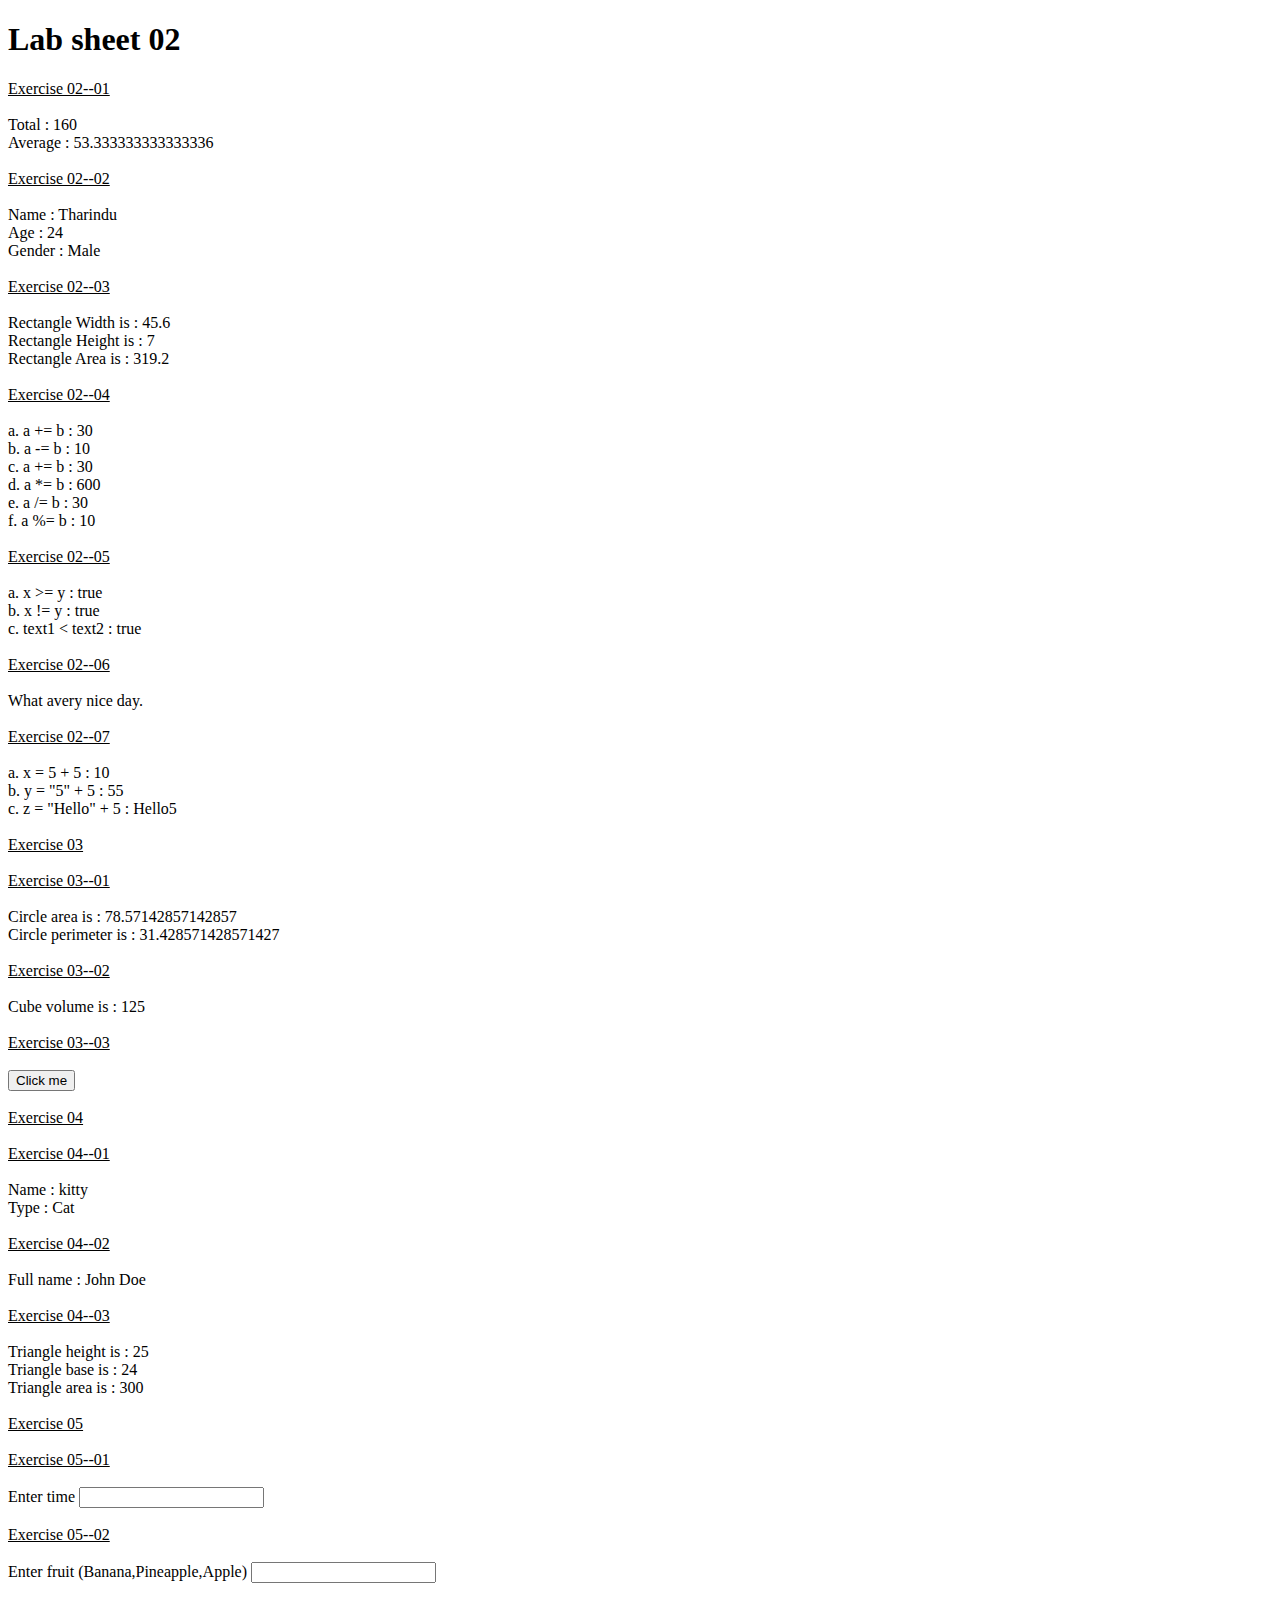
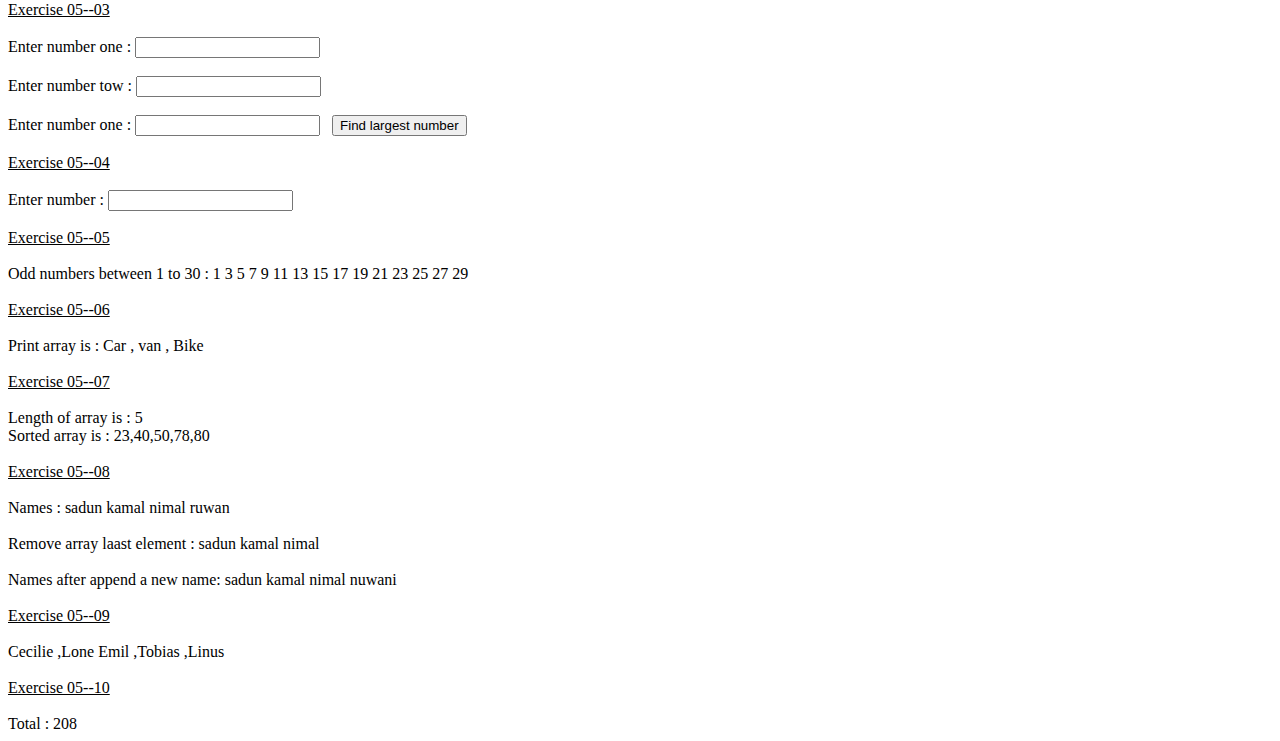
<file: index.html>
<!doctype html>
<html class="no-js" lang="">

<head>
  <meta charset="utf-8">
  <title></title>
  <meta name="description" content="">
  <meta name="viewport" content="width=device-width, initial-scale=1">


</head>

<body>
  <h1>Lab sheet 02</h1>

  <script>

    /*Exercise 01:*/

    /*1*/
    var flowerName="Lili";

    /*2*/
    var x,y,z;

    x=5,y=6;
    z=x+y;

    /*3*/
    const price1=15;
    const price2=10;
    let total=price1+price2;

    /*Exercise 02:*/
    document.write("<u>");
    document.write("Exercise 02--01");
    document.write("</u>");
    document.write("<br>");document.write("<br>");
    // 1
    var mark1=30,mark2=40,mark3=90;

    document.write("Total : ");
    document.write((mark1+mark2+mark3));
    document.write("<br>");
    document.write("Average : ");
    document.write((mark1+mark2+mark3)/3);
    document.write("<br>");
    document.write("<br>");

    //2
    document.write("<u>");
    document.write("Exercise 02--02");
    document.write("</u>");
    document.write("<br>");
    document.write("<br>");

    var neme ="Tharindu";
    var age=24;
    var gender="Male";

    document.write("Name : ");
    document.write(neme);
    document.write("<br>");

    document.write("Age : ");
    document.write(age);
    document.write("<br>");

    document.write("Gender : ");
    document.write(gender);
    document.write("<br>");
    document.write("<br>");


    //3
    document.write("<u>");
    document.write("Exercise 02--03");
    document.write("</u>");
    document.write("<br>");
    document.write("<br>");


    var width=45.6;
    var height=7;

    document.write("Rectangle Width is : ");
    document.write(width);
    document.write("<br>");

    document.write("Rectangle Height is : ");
    document.write(height);
    document.write("<br>");

    document.write("Rectangle Area is : ");
    document.write(width*height);
    document.write("<br>");
    document.write("<br>");


    //4
    document.write("<u>");
    document.write("Exercise 02--04");
    document.write("</u>");
    document.write("<br>");
    document.write("<br>");

    var a=10,b=20;

    document.write("a. a += b : ");
    document.write(a+=b);
    document.write("<br>");

    document.write("b. a -= b : ");
    document.write(a-=b);
    document.write("<br>");

    document.write("c. a += b : ");
    document.write(a+=b);
    document.write("<br>");

    document.write("d. a *= b : ");
    document.write(a*=b);
    document.write("<br>");

    document.write("e. a /= b : ");
    document.write(a/=b);
    document.write("<br>");

    document.write("f. a %= b : ");
    document.write(a%=b);
    document.write("<br>");
    document.write("<br>");


    //5
    document.write("<u>");
    document.write("Exercise 02--05");
    document.write("</u>");
    document.write("<br>");
    document.write("<br>");

    x=5,y=4;
    let text1="A",text2="B";

    document.write("a. x >= y : ");
    document.write(x>=y);
    document.write("<br>");

    document.write("b. x != y : ");
    document.write(x!=y);
    document.write("<br>");

    document.write("c. text1 < text2 : ");
    document.write(text1<text2);
    document.write("<br>");
    document.write("<br>");

    //6
    document.write("<u>");
    document.write("Exercise 02--06");
    document.write("</u>");
    document.write("<br>");
    document.write("<br>");

    var statement1="What avery ";
    var statement2="nice day.";

    document.write(statement1+statement2);
    document.write("<br>");
    document.write("<br>");

    //7
    document.write("<u>");
    document.write("Exercise 02--07");
    document.write("</u>");
    document.write("<br>");
    document.write("<br>");

    x=5+5;
    y="5"+5;
    z="Hello"+5;

    document.write("a. x = 5 + 5 : ");
    document.write(x);
    document.write("<br>");

    document.write("b. y = \"5\" + 5 : ");
    document.write(y);
    document.write("<br>");

    document.write("c. z = \"Hello\" + 5 : ");
    document.write(z);
    document.write("<br>");
    document.write("<br>");


    /*Exercise 03:*/
    document.write("<u>");
    document.write("Exercise 03");
    document.write("</u>");
    document.write("<br>");
    document.write("<br>");

    //1
    document.write("<u>");
    document.write("Exercise 03--01");
    document.write("</u>");
    document.write("<br>");
    document.write("<br>");

    function getArea(radius){
      return (22.0/7)*radius*radius;
    }

    function getPerimeter(radius){
      return 2*(22.0/7)*radius;
    }

    document.write("Circle area is : ");
    document.write(getArea(5));
    document.write("<br>");

    document.write("Circle perimeter is : ");
    document.write(getPerimeter(5));
    document.write("<br>");
    document.write("<br>");

    //2
    document.write("<u>");
    document.write("Exercise 03--02");
    document.write("</u>");
    document.write("<br>");
    document.write("<br>");

    function getVolume(width){
      return width*width*width;
    }

    document.write("Cube volume is : ");
    document.write(getVolume(5));
    document.write("<br>");
    document.write("<br>");

    //3
    document.write("<u>");
    document.write("Exercise 03--03");
    document.write("</u>");
    document.write("<br>");
    document.write("<br>");

    function getAlert(){
      window.alert("hello , welcome to our paradise");
    }

    document.write("<button>");
    document.write("Click me");
    document.write("</button>");
    document.getElementsByTagName("button")[0].onclick=function (){
      getAlert();
    };
    document.write("<br>");
    document.write("<br>");

    /*Exercise 04:*/
    document.write("<u>");
    document.write("Exercise 04");
    document.write("</u>");
    document.write("<br>");
    document.write("<br>");

    //1
    document.write("<u>");
    document.write("Exercise 04--01");
    document.write("</u>");
    document.write("<br>");
    document.write("<br>");

    const mammal={
      color:"Orange",
      type:"Cat",
      name:"kitty",
      legs:4,
      speed:24
    };


    document.write("Name : ");
    document.write(mammal.name);
    document.write("<br>");

    document.write("Type : ");
    document.write(mammal.type);
    document.write("<br>");
    document.write("<br>");

    //2
    document.write("<u>");
    document.write("Exercise 04--02");
    document.write("</u>");
    document.write("<br>");
    document.write("<br>");

    const person={
      firstName:"John",
      lastName:"Doe",
      id:5566,
      fullName:function (){
        return this.firstName+" "+this.lastName;
      }
    }

    document.write("Full name : ");
    document.write(person.fullName());
    document.write("<br>");
    document.write("<br>");


    //3
    document.write("<u>");
    document.write("Exercise 04--03");
    document.write("</u>");
    document.write("<br>");
    document.write("<br>");

    const triangle={
      heightTriangle:25,
      baseTriangle:24,
      colorTriangle:"Red",
      area:function (){
        return (this.heightTriangle*this.baseTriangle*0.5);
      }
    }

    document.write("Triangle height is : ");
    document.write(triangle.heightTriangle);
    document.write("<br>");

    document.write("Triangle base is : ");
    document.write(triangle.baseTriangle);
    document.write("<br>");

    document.write("Triangle area is : ");
    document.write(triangle.area());
    document.write("<br>");
    document.write("<br>");

    /*Exercise 05:*/
    document.write("<u>");
    document.write("Exercise 05");
    document.write("</u>");
    document.write("<br>");
    document.write("<br>");

    //1
    document.write("<u>");
    document.write("Exercise 05--01");
    document.write("</u>");
    document.write("<br>");
    document.write("<br>");

    document.write("Enter time ");
    document.write("<input type='text' onkeydown='getText()'>");
    function getText(){
      if (event.keyCode==13){
        let time= document.getElementsByTagName("input")[0].value;
        if (parseInt(time)<10){
          alert("Good morning");
          document.getElementsByTagName("input")[0].value="";
        }else if(parseInt(time)>10 && parseInt(time)<20){
          alert("Good day");
          document.getElementsByTagName("input")[0].value="";
        }else {
          alert("Good evening");
          document.getElementsByTagName("input")[0].value="";
        }
      };
    }

    //2
    document.write("<br>");
    document.write("<br>");
    document.write("<u>");
    document.write("Exercise 05--02");
    document.write("</u>");
    document.write("<br>");
    document.write("<br>");


    document.write("Enter fruit (Banana,Pineapple,Apple) ");
    document.write("<input id='fruit' type='text' onkeydown='getColor()'>");
    function getColor(){
      if (event.keyCode==13){
        let fruit= document.getElementById("fruit").value;
        switch (fruit){
          case "Banana":
            alert("Yellow");
            document.getElementById("fruit").value="";
            break;
          case "Pineapple":
            alert("Orange");
            document.getElementById("fruit").value="";
            break;
          case "Apple":
            alert("Green");
            document.getElementById("fruit").value="";
            break;
          default:
            alert("Invalid input ");
            document.getElementById("fruit").value="";
            break;
        }

      };
    }

    //3
    document.write("<br>");
    document.write("<br>");
    document.write("<u>");
    document.write("Exercise 05--03");
    document.write("</u>");
    document.write("<br>");
    document.write("<br>");

    var nub1=0,nub2=0,nub3=0;

    document.write("Enter number one : ");
    document.write("<input id='nubOne' type='text'><br><br>");
    document.write("Enter number tow : ");
    document.write("<input id='nubTow' type='text'><br><br>");
    document.write("Enter number one : ");
    document.write("<input id='nubThree' type='text'>&nbsp;&nbsp;&nbsp;");

    document.write("<button id='numButton'>");
    document.write("Find largest number");
    document.write("</button>");
    document.getElementById("numButton").onclick=function (){
      getNubOne();
      getNubTow();
      getNubThree();
      findLargestNUmber(nub1,nub2,nub3);
    };


    function getNubOne(){
        let n1= document.getElementById("nubOne").value;
        nub1=parseInt(n1);
    };

    function getNubTow(){
        let n2= document.getElementById("nubTow").value;
        nub2=parseInt(n2);
    };

    function getNubThree(){
        let n3= document.getElementById("nubThree").value;
        nub3=parseInt(n3);
    };

    function clear(){
      document.getElementById("nubThree").value="";
      document.getElementById("nubTow").value="";
      document.getElementById("nubOne").value="";
    }
    function findLargestNUmber(x,y,z){
      if (x > y){
        if (x>z){
          alert("Largest number is "+x);
          clear();
        }else if (z>y){
          alert("Largest number is "+z);
          clear();
        }
      }else if (y>z){
        alert("Largest number is "+y);
        clear();
      }else {
        alert("Largest number is "+z);
        clear();
      }
    }


    //4
    document.write("<br>");
    document.write("<br>");
    document.write("<u>");
    document.write("Exercise 05--04");
    document.write("</u>");
    document.write("<br>");
    document.write("<br>");


    document.write("Enter number : ");
    document.write("<input id='checkNumber' type='text' onkeydown='checkPrimeNumber()'><br><br>");

    function checkPrimeNumber(){
      if (event.keyCode==13){
        let val= parseInt(document.getElementById("checkNumber").value);
        alert(val+" is prime number ? -->"+isPrime(val));
        document.getElementById("checkNumber").value="";
      }
    }

    function isPrime(num) {
      var sqrtnum=Math.floor(Math.sqrt(num));
      var prime = num != 1;
      for(var i=2; i<sqrtnum+1; i++) { // sqrtnum+1
        if(num % i == 0) {
          prime = false;
          break;
        }
      }
      return prime;
    }


    //5
    document.write("<u>");
    document.write("Exercise 05--05");
    document.write("</u>");
    document.write("<br>");
    document.write("<br>");


    document.write("Odd numbers between 1 to 30 : "+printOddNumbers());
    document.write("<br>");
    document.write("<br>");

    function printOddNumbers(){
      var oddNumbers="";
      for (let i = 0; i <30; i++) {
        if ((i%2)!=0){
          oddNumbers=oddNumbers+i+" ";
        }
      }
      return oddNumbers;
    }


    //6
    document.write("<u>");
    document.write("Exercise 05--06");
    document.write("</u>");
    document.write("<br>");
    document.write("<br>");

    const myArray=["Car","van",'Bike'];

    document.write("Print array is : "+myArray[0]+" , "+myArray[1]+" , "+myArray[2]);
    document.write("<br>");
    document.write("<br>");

    //7
    document.write("<u>");
    document.write("Exercise 05--07");
    document.write("</u>");
    document.write("<br>");
    document.write("<br>");

    const numbers = [80,30,40,50,23];
    numbers[1]=78;
    document.write("Length of array is : "+numbers.length+"<br>");
    document.write("Sorted array is : "+numbers.sort()+"<br><br>");


    //8
    document.write("<u>");
    document.write("Exercise 05--08");
    document.write("</u>");
    document.write("<br>");
    document.write("<br>");

    const names = ["sadun","kamal",'nimal',"ruwan"];
    document.write("Names : "+names[0]+" "+names[1]+" "+names[2]+" "+names[3]+"<br><br>");
    const temp=removeLastItem(names,names[3]);
    document.write("Remove array laast element : "+temp[0]+" "+temp[1]+" "+temp[2]+"<br><br>");
    function removeLastItem(arr, name) {
      var index = arr.indexOf(name);
      if (index > -1) {
        arr.splice(index, 1);
      }
      return arr;
    }

    names.push("nuwani");

    document.write("Names after append a new name: "+names[0]+" "+names[1]+" "+names[2]+" "+names[3]+"<br><br>");


    //9
    document.write("<u>");
    document.write("Exercise 05--09");
    document.write("</u>");
    document.write("<br>");
    document.write("<br>");

    const myGirls = ["Cecilie ", "Lone "];
    const myBoys = ["Emil ", "Tobias ", "Linus "];

    document.write(myGirls+myBoys);
    document.write("<br>");
    document.write("<br>");


    //10
    document.write("<u>");
    document.write("Exercise 05--10");
    document.write("</u>");
    document.write("<br>");
    document.write("<br>");

    numbersArray = [1,13,22,123,49]

    countTotal();

    function countTotal(){
      var toatal=0;
      for (let i = 0; i < numbersArray.length; i++) {
        toatal+=numbersArray[i];
      }
      document.write("Total : "+toatal);
    }



  </script>

</body>

</html>
</file>
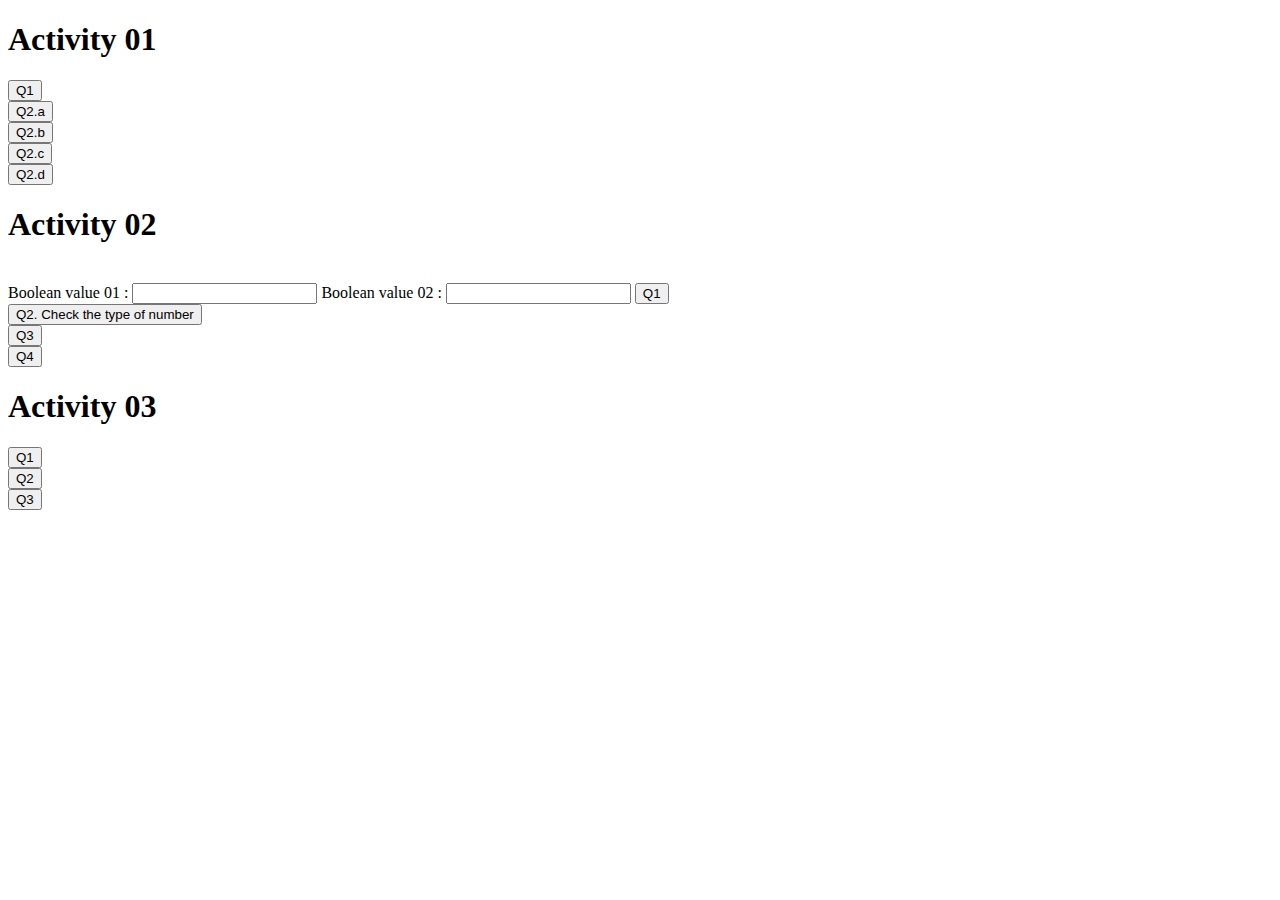
<file: RAD_Labsheet_03/index.html>
<!doctype html>
<html class="no-js" lang="">

<head>
  <meta charset="utf-8">
  <title></title>
  <meta name="description" content="">
  <meta name="viewport" content="width=device-width, initial-scale=1">
</head>

<body>
  <h1>Activity 01</h1>
<button onclick="concatName()" > Q1</button>
<br>
<button onclick="loverCase()" > Q2.a</button>
<br>
<button onclick="upperCase()" > Q2.b</button>
<br>
<button onclick="splitString()" > Q2.c</button>
<br>
<button onclick="findIndex()" > Q2.d</button>
<h1>Activity 02</h1>
<br>
<label >Boolean value 01 :</label> <input type="text" id="value_1"> <label >Boolean value 02 :</label> <input type="text" id="value_2">
<button onclick="boolean()" > Q1</button>
<br>
<button onclick="typex()" > Q2. Check the type of number  </button>
<br>
<button onclick="checkDate()" > Q3</button>
<br>
<button onclick="stringLength()" > Q4</button>

<H1>Activity 03</H1>

<button onclick="findGodWar()" > Q1</button>
<br>
<button onclick="keyMap()" > Q2</button>
<br>
<button onclick="keyMap()" > Q3</button>

<script>

function keyMap(){
  const keyandValue = [
  ['Name', 'John'],
  ['Age', 30],
  ['City', 'Colombo']
];

  const myMap = createMapFromArray(keyandValue);
  console.log(myMap);

}

function createMapFromArray(keyandValue){
  const myMap = new Map(keyValuePairs);
  return myMap;
}

// class Map(3) {
//   'Name' => 'John',
//   'Age' => 30,
//   'City' => 'Colombo'
// };


  function findGodWar(){
    const games = ["The Last of Us", "Uncharted", "God of War", "Bloodborne"];
    alert("God of War index is : "+games.indexOf("God of War"));
  }

function stringLength(){
  var str="OceanGate";
  if(str.length>10){
    alert(str+" length is "+str.length);
  }else{
   // alert(str+" length is "+str.length);
  }
}

  function checkDate(){
    var date=new Date();
    var day=date.getDate();
    var month=date.getMonth()+1;
    var year=date.getFullYear();
    
    alert("Today is "+year+" / "+month+" / "+day);
  }

function typex(){
  let nub=422.56;
  alert(typeof(nub));
}

function boolean(){
  let vall= document.getElementById("value_1").value;
  let val2= document.getElementById("value_2").value;

  console.log(vall);
  console.log(val2);
  

  if( val2==vall && (vall==="true" | val2==="true" | val2==1 | vall==1)){
    alert("Resault is true .");
  }else{
    alert("Resault is false .");

  }
}


function findIndex(){
  var text="Under More Options, you can specify the number of characters to be entered in the response box by entering a value in the Maximum Length field. The maximum value is 250 characters.";
  countIndex(text);
}

function countIndex(str){
  alert("The index of : "+str.indexOf("the"));
}

function splitString(){
  var str="Programmo,Phobia";
  alert("["+str.split(',')[0]+","+str.split(',')[1]+"]");
}

function loverCase(){
  convertLoverCase("ProgrammoPhobia");
}

function upperCase(){
  convertUpperCase("ProgrammoPhobia");
}

function convertUpperCase(varible){
  alert(varible.toUpperCase());
}

function convertLoverCase(varible){
  alert(varible.toLowerCase());
}

  function concatName(){
    console.log("Saman")
    var name1="Programmo";
    var name2="Phobia";

    var tempName=(name1.concat(" ")).concat(name2);
    alert(tempName,1);
  }

</script>
</body>

</html>
</file>
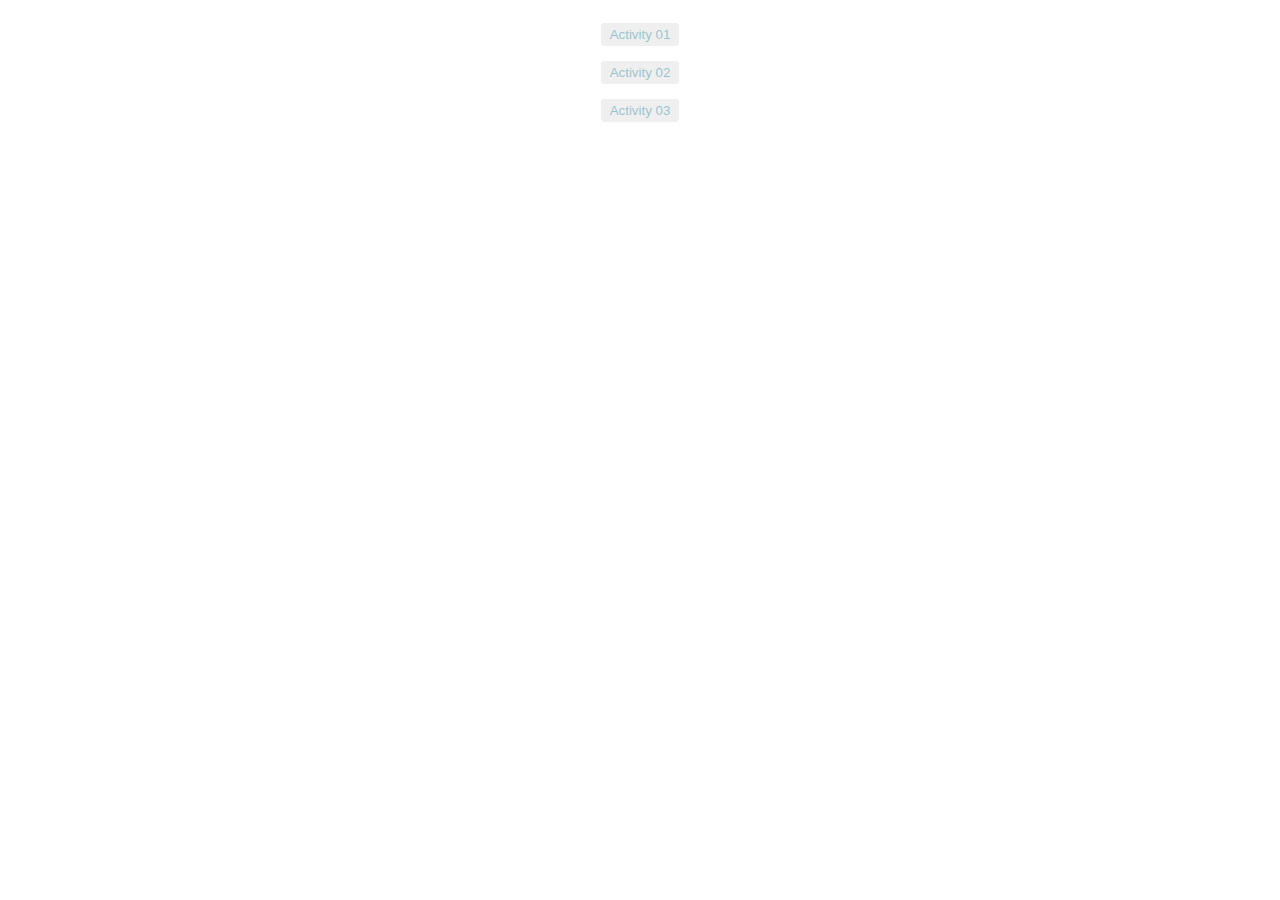
<file: RAD_Labsheet_04/index.html>
<!doctype html>
<html class="no-js" lang="">
    <head>
        <meta charset="utf-8">
        <meta http-equiv="X-UA-Compatible" content="IE=edge">
        <title></title>
        <meta name="description" content="">
        <meta name="viewport" content="width=device-width, initial-scale=1">
        <style>
            body{
                display: flex;
                flex-direction: column;
                justify-content: center;
                align-items: center;
            }

            div{
                display: block;
            }

            button:hover{
                cursor: pointer;
                background-color: aqua;
                color: #252931;
                transform: scale(1.2);
            }
        </style>
    </head>
    <body>

    <div>
        <button style="color: rgba(120,177,194,0.72);display: flex;margin: 15px;border-radius: 3px;border: #00000000 solid;" onclick="rectangle()">Activity 01</button>
        <button style="color: rgba(120,177,194,0.72);display: flex;margin: 15px;border-radius: 3px;border: #00000000 solid;" onclick="rectangleArea()">Activity 02</button>
        <button style="color: rgba(120,177,194,0.72);display: flex;margin: 15px;border-radius: 3px;border: #00000000 solid;" onclick="getDogDetail()">Activity 03</button>

    </div>


    <script>
        class Rectangle{
            width;
            height;

            constructor(width,height) {
                this.width=width;
                this.height=height;
            }

            getArea(){
                return this.width*this.height;
            }
        }

        function rectangle(){
            var rec1=new Rectangle(15,45);
            alert("Width of the rectangle is : "+rec1.width);
        }

        function rectangleArea(){
            var rec1=new Rectangle(20,10);
            var rec2=new Rectangle(60,10);

            alert("Area of the rectangle is : "+rec1.getArea()+"\nArea of the rectangle is : "+rec1.getArea());
        }

        //--------------------------------------Activity 03------------------------------------------------//


        class Dog{
            breed;
            age;
            color;

            constructor(breed,age,color) {
                this.breed=breed;
                this.age=age;
                this.color=color;
            }

            eat(){
                return this.breed +" is eat.";
            }

            sleep(){
                return this.breed+"is sleep.";
            }

            sit(){
                return  this.breed+"is sit.";
            }

            run(){
                return this.breed+"is run.";
            }
        }

        function getDogDetail(){
            var dog1=new Dog("Pug",3,'Black');
            var dog2=new Dog("Boxer",2,'White');
            var dog3=new Dog("Poodel",1,'Black');


            alert(dog1.breed+" age is "+dog1.age+"\n"+dog1.sit()+"\n\n"+dog2.breed+" color is :"+dog2.color+"\n"+dog2.run()+"\n\n"+dog3.breed+" age is "+dog3.age+"\n"+dog3.eat());
        }

       // --------------------------------------------------------------Activity 04 ----------------------------------------------------------------

        class Employee{
            empNo;
            empName;
            empAddress;
            empContactNumber;
            empNICNumber;
            joinDate;
            destinationDate;
            salary;
            arrivesTime;
            leavesTime;
            lunchType;

            get lunchType() {
                return this._lunchType;
            }
            set lunchType(value) {
                this._lunchType = value;
            }

            get arrivesTime() {
                return this._arrivesTime;
            }

            set arrivesTime(value) {
                this._arrivesTime = value;
            }

            get leavesTime() {
                return this._leavesTime;
            }

            set leavesTime(value) {
                this._leavesTime = value;
            }


            get empNo() {
                return this._empNo;
            }

            set empNo(value) {
                this._empNo = value;
            }

            get empName() {
                return this._empName;
            }

            set empName(value) {
                this._empName = value;
            }

            get empAddress() {
                return this._empAddress;
            }

            set empAddress(value) {
                this._empAddress = value;
            }

            get empContactNumber() {
                return this._empContactNumber;
            }

            set empContactNumber(value) {
                this._empContactNumber = value;
            }

            get empNICNumber() {
                return this._empNICNumber;
            }

            set empNICNumber(value) {
                this._empNICNumber = value;
            }

            get joinDate() {
                return this._joinDate;
            }

            set joinDate(value) {
                this._joinDate = value;
            }

            get destinationDate() {
                return this._destinationDate;
            }

            set destinationDate(value) {
                this._destinationDate = value;
            }

            get salary() {
                return this._salary;
            }

            set salary(value) {
                this._salary = value;
            }

            constructor(empNo,empName,empAddress,empContactNumber,empNICNumber,joinDate,destinationDate,salary,arrivesTime,leavesTime,lunchType) {
                this._empNo = empNo;
                this._empName = empName;
                this._empAddress = empAddress;
                this._empContactNumber = empContactNumber;
                this._empNICNumber = empNICNumber;
                this._joinDate = joinDate;
                this._destinationDate = destinationDate;
                this._salary = salary;
                this._arrivesTime=arrivesTime;
                this._leavesTime=leavesTime;
                this._lunchType = lunchType;
            }
        }

        class temporaryEmployees extends Employee{
            timeDuration;

            constructor(empNo,empName,empAddress,empContactNumber,empNICNumber,joinDate,destinationDate,salary,arrivesTime,leavesTime,lunchType,timeDuration) {
                super(empNo,empName,empAddress,empContactNumber,empNICNumber,joinDate,destinationDate,salary,arrivesTime,leavesTime,lunchType);
                this._timeDuration = timeDuration;
            }


            get timeDuration() {
                return this._timeDuration;
            }

            set timeDuration(value) {
                this._timeDuration = value;
            }
        }

        class contractEmployee extends Employee{
            timeDuration;

            constructor(empNo,empName,empAddress,empContactNumber,empNICNumber,joinDate,destinationDate,salary,arrivesTime,leavesTime,lunchType,timeDuration) {
                super(empNo,empName,empAddress,empContactNumber,empNICNumber,joinDate,destinationDate,salary,arrivesTime,leavesTime,lunchType);
                this._timeDuration = timeDuration;
            }


            get timeDuration() {
                return this._timeDuration;
            }

            set timeDuration(value) {
                this._timeDuration = value;
            }
        }

        class permanentEmployees extends Employee{
            constructor(empNo,empName,empAddress,empContactNumber,empNICNumber,joinDate,destinationDate,salary,arrivesTime,leavesTime,lunchType) {
                super(empNo,empName,empAddress,empContactNumber,empNICNumber,joinDate,destinationDate,salary,arrivesTime,leavesTime,lunchType);
            }
        }

    </script>

    </body>
</html>
</file>
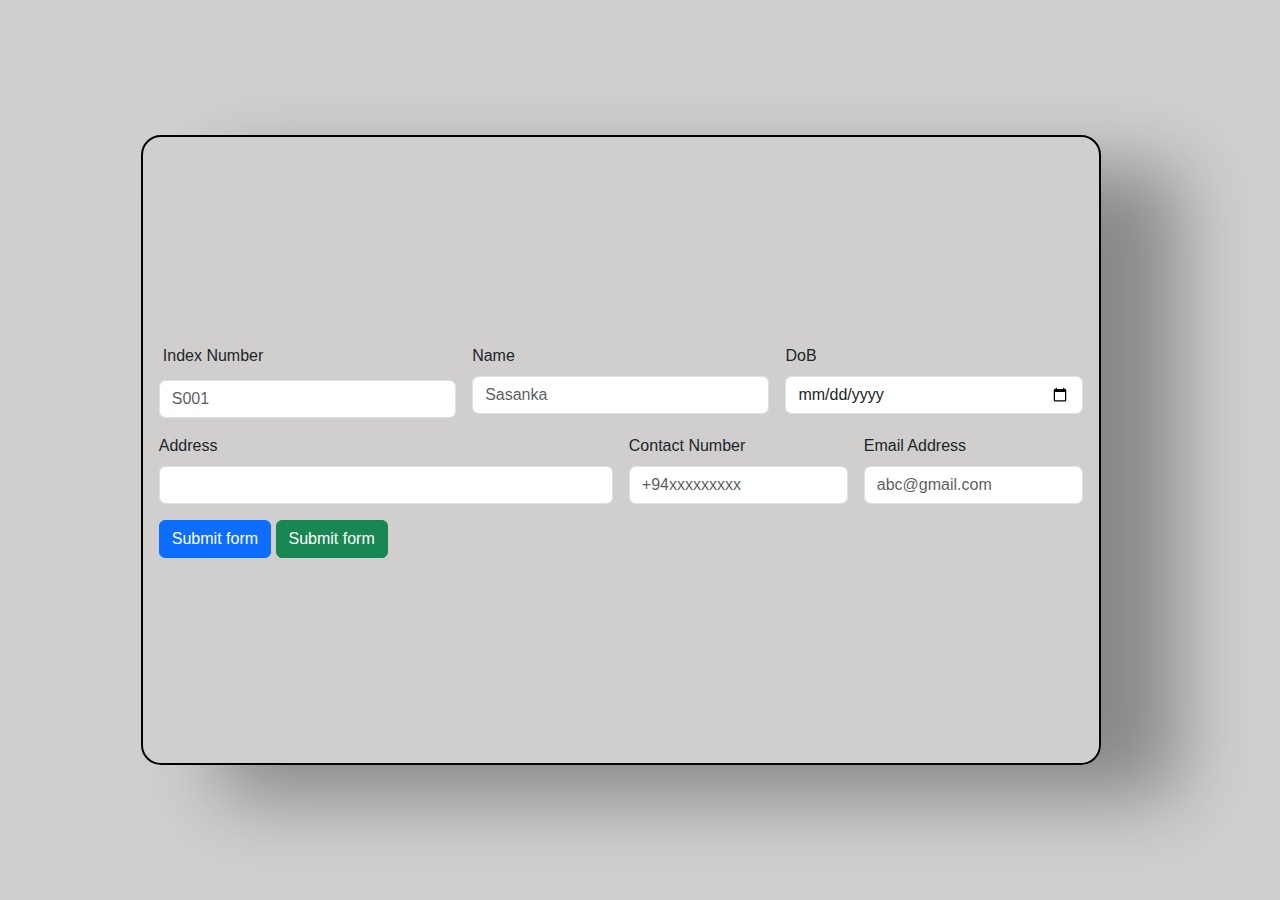
<file: RAD_Labsheet_05/index.html>
<!doctype html>
<html class="no-js" lang="">

<head>
  <meta charset="utf-8">
  <title>Rad Lab sheet 05</title>

  <meta name="viewport" content="width=device-width, initial-scale=1">
  <link rel="stylesheet" href="assets/css/normalize.css">
  <link rel="stylesheet" href="assets/css/bootstrap.min.css">

  <style>

    *{
      margin: 0;
      padding: 0;
      box-sizing: border-box;
      font-family:"Poppins",sans-serif ;
    }

    body{
      display: flex;
      justify-content: center;
      align-items: center;
      min-height: 70vh;

    }

    .detailContainer{
      position: relative;
      display: flex;
      justify-content: center;
      align-items: center;
      width: 75%;
      height: 90%;
      left: 11%;
      top: 15vh;
      background-color: #706e6b54;
      border: 2px solid black;
      border-radius: 20px;
      box-shadow: 78px 33px 75px rgba(0,0,0,0.345);
    }

    form{
      display: flex;
      justify-content: center;
      align-items: center;
    }

  </style>
</head>

<body class="detailContainer">
  <form class="row g-3 needs-validation p-3" novalidate >

  <div class="col-md-4">
    <label for="index" class="form-label p-1">Index Number</label>
    <input type="text" class="form-control" id="index" placeholder="S001" required>
    <div class="valid-feedback">
      Looks good!
    </div>
  </div>

  <div class="col-md-4">
    <label for="useName" class="form-label">Name</label>
    <input type="text" class="form-control" id="useName" placeholder="Sasanka"  required>
    <div class="valid-feedback">
      Looks good!
    </div>
  </div>

    <div class="col-md-4">
      <label for="dob" class="form-label">DoB</label>
      <input type="date" class="form-control" id="dob" placeholder="yyyy-mm-dd"  required>
      <div class="valid-feedback">
        Looks good!
      </div>
    </div>

  <div class="col-md-6">
    <label for="address" class="form-label">Address</label>
    <input type="text" class="form-control" id="address" required>
    <div class="invalid-feedback">
      Looks not good!
    </div>
  </div>

    <div class="col-md-3">
      <label for="contactNub" class="form-label">Contact Number</label>
      <input type="tel" class="form-control" id="contactNub" placeholder="+94xxxxxxxxx" required>
      <div class="invalid-feedback">
        Looks not good!
      </div>
    </div>

    <div class="col-md-3">
      <label for="email" class="form-label">Email Address</label>
      <input type="email" class="form-control" id="email" placeholder="abc@gmail.com"  required>
      <div class="invalid-feedback">
        Looks not good!
      </div>
    </div>


  <div class="col-12">
    <button class="btn btn-primary form-check" type="submit">Submit form</button>
    <button class="btn btn-success form-check" type="button" onclick="showDetails()">Submit form</button>
  </div>

</form>



<script src="assets/js/bootstrap.min.js"></script>

  <script>
    (() => {
      'use strict';

      const forms = document.querySelectorAll('.needs-validation');

      const handleFormSubmission = (event) => {
        event.preventDefault();

        const form = event.target;

        if (!form.checkValidity()) {
          event.stopPropagation();
        } else {
          getDetails();
        }

        form.classList.add('was-validated');
      };

      // Loop over the forms and attach the submit event listener
      Array.from(forms).forEach((form) => {
        form.addEventListener('submit', handleFormSubmission);
      });
    })();
  </script>

<script>
  class Student {


    constructor(indexNumber,name,dateOfBirth,address,contactNumber,emailAddress) {
      this._indexNumber = indexNumber;
      this._name = name;
      this._dateOfBirth = dateOfBirth;
      this._address = address;
      this._contactNumber = contactNumber;
      this._emailAddress = emailAddress;
    }


   indexNumber() {
      return this._indexNumber;
    }
    name() {
      return this._name;
    }

    dateOfBirth() {
      return this._dateOfBirth;
    }

    address() {
      return this._address;
    }

    contactNumber() {
      return this._contactNumber;
    }

    emailAddress() {
      return this._emailAddress;
    }

  }



  let std;
  function getDetails(){

    var index = document.getElementById("index").value;
    var name = document.getElementById("useName").value;
    var doB = document.getElementById("dob").value;
    var address = document.getElementById("address").value;
    var contact = document.getElementById("contactNub").value;
    var email = document.getElementById("email").value;

    std = new Student(index, name, doB, address, contact, email);

    console.log(index)
    console.log(name)
    console.log(doB)
    console.log(address)
    console.log(contact)
    console.log(email)



    console.log(std.indexNumber());
    console.log(std.name());
    console.log(std.dateOfBirth());
    console.log(std.address());
    console.log(std.contactNumber());
    console.log(std.emailAddress());

    clear()


  }

  function showDetails(){


    alert("Index Number : "+std.indexNumber()+'\n'+
            "Studen Name : "+std.name()+'\n'+
            "Student date of birth : "+std.dateOfBirth()+'\n'+
            "Student Address : "+std.address()+'\n'+
            "Student Contact : "+std.contactNumber()+'\n'+
            "Student Email Address : "+std.emailAddress()
    );
  }

  function clear(){
    document.getElementById("index").value="";
    document.getElementById("useName").value="";
    document.getElementById("dob").value="";
    document.getElementById("address").value="";
    document.getElementById("contactNub").value="";
    document.getElementById("email").value="";
  }

</script>



</body>

</html>
</file>
